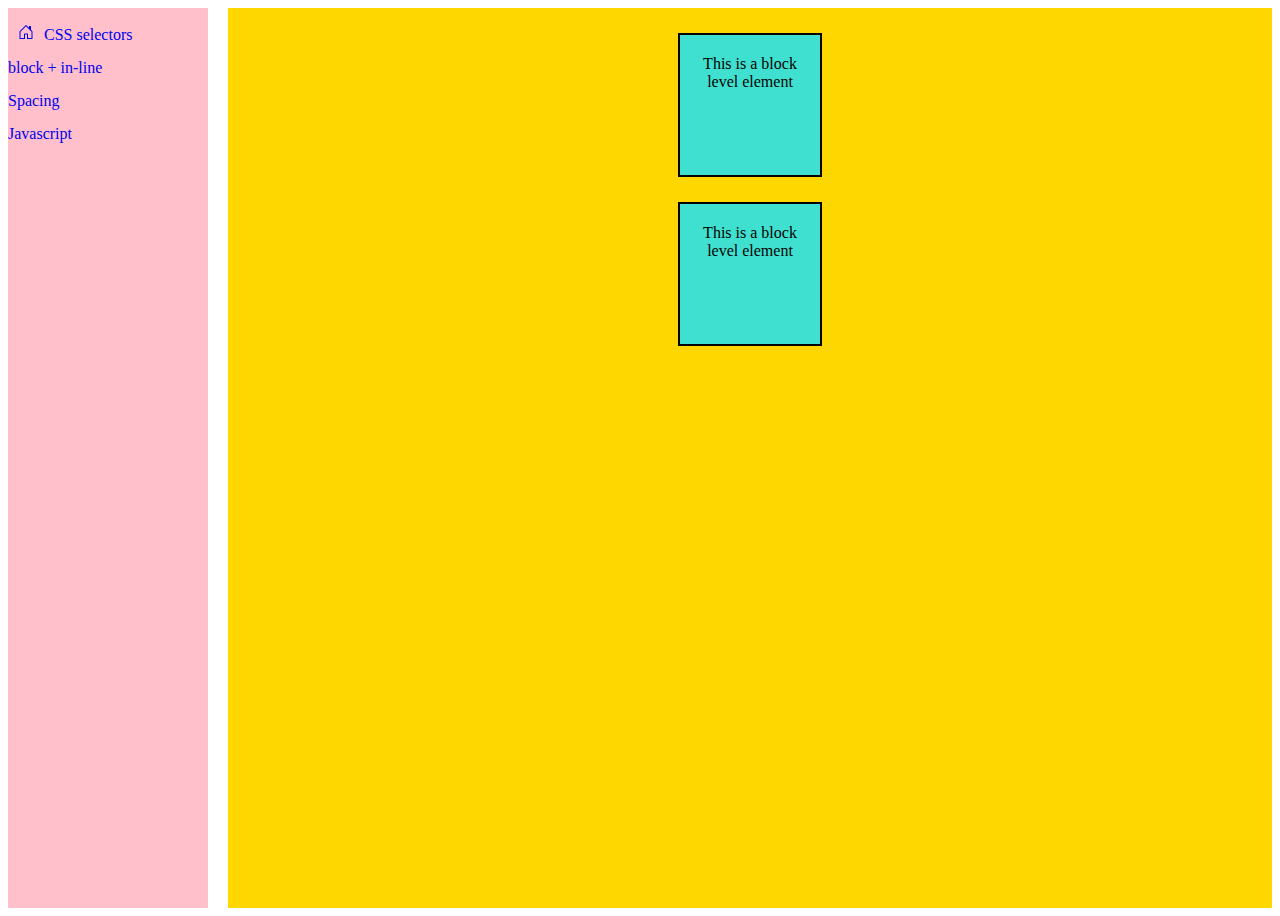
<file: index.html>
<html>
  <head>
    <link rel="stylesheet" href="style.css" />
  </head>
  <body>
    <div class="parent">
      <nav>
        <ul>
          <li><a href="index.html"> <svg xmlns="http://www.w3.org/2000/svg" width="16" height="16" fill="currentColor" class="bi bi-house-door" viewBox="0 0 16 16">
            <path d="M8.354 1.146a.5.5 0 0 0-.708 0l-6 6A.5.5 0 0 0 1.5 7.5v7a.5.5 0 0 0 .5.5h4.5a.5.5 0 0 0 .5-.5v-4h2v4a.5.5 0 0 0 .5.5H14a.5.5 0 0 0 .5-.5v-7a.5.5 0 0 0-.146-.354L13 5.793V2.5a.5.5 0 0 0-.5-.5h-1a.5.5 0 0 0-.5.5v1.293L8.354 1.146ZM2.5 14V7.707l5.5-5.5 5.5 5.5V14H10v-4a.5.5 0 0 0-.5-.5h-3a.5.5 0 0 0-.5.5v4H2.5Z"/>
          </svg>CSS selectors
          </a></li>
          <li><a href="page2.html">block + in-line</a></li>
          <li><a href="spacing.html">Spacing</a></li>
          <li><a href="javascript.html">Javascript</a></li>
        </ul>
      </nav>
      <div class="child">
        <p class="block-div" id="spacing-lesson"> 
          This is a block level element
        </p>
        <p class="block-div" id="spacing-lesson"> 
        This is a block level element
      </p>
      </div>
    </div>
  </body>
</html>
</file>
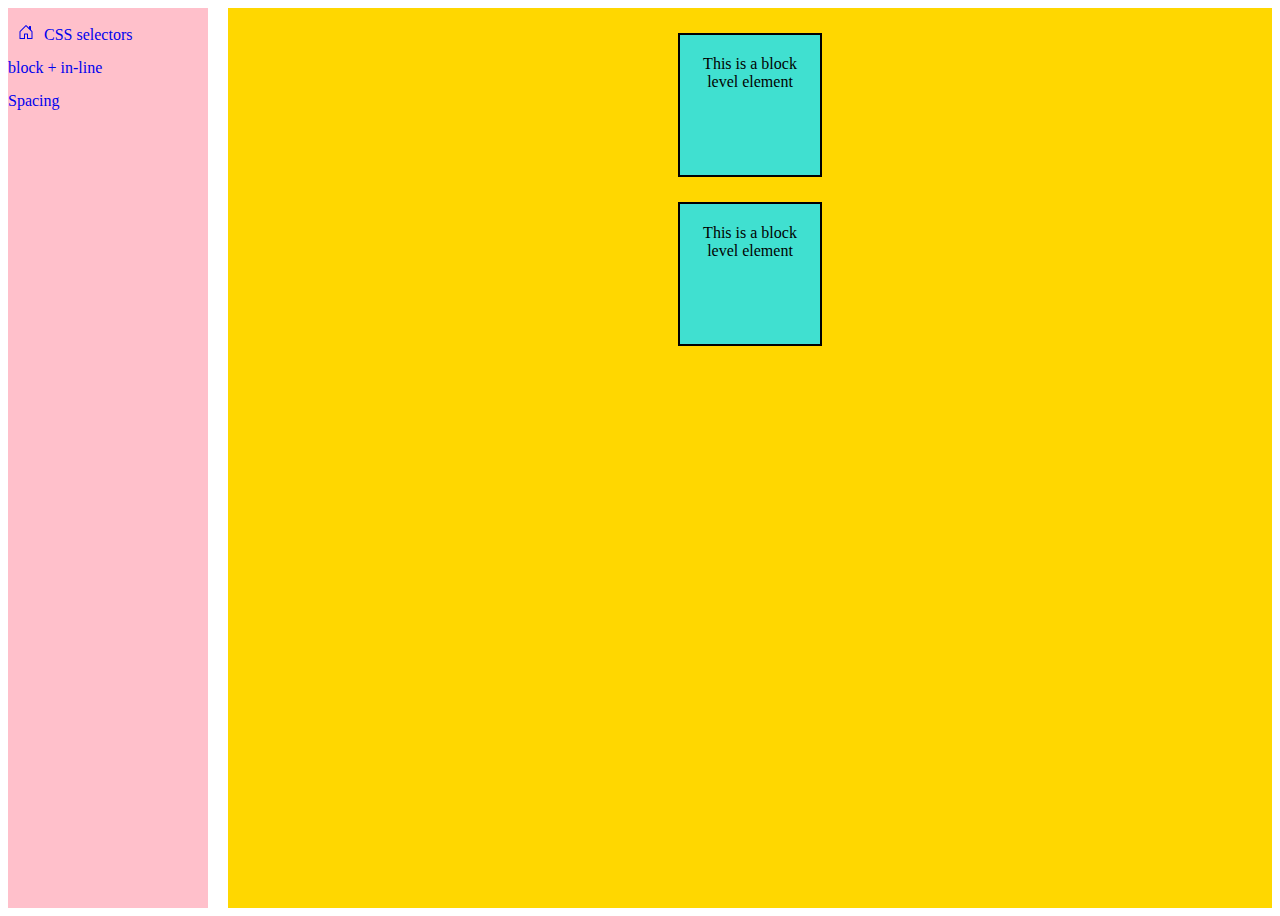
<file: spacing.html>
<html>
  <head>
    <link rel="stylesheet" href="style.css" />
  </head>
  <body>
    <div class="parent">
      <nav>
        <ul>
          <li>
            <a href="index.html">
              <svg
                xmlns="http://www.w3.org/2000/svg"
                width="16"
                height="16"
                fill="currentColor"
                class="bi bi-house-door"
                viewBox="0 0 16 16"
              >
                <path
                  d="M8.354 1.146a.5.5 0 0 0-.708 0l-6 6A.5.5 0 0 0 1.5 7.5v7a.5.5 0 0 0 .5.5h4.5a.5.5 0 0 0 .5-.5v-4h2v4a.5.5 0 0 0 .5.5H14a.5.5 0 0 0 .5-.5v-7a.5.5 0 0 0-.146-.354L13 5.793V2.5a.5.5 0 0 0-.5-.5h-1a.5.5 0 0 0-.5.5v1.293L8.354 1.146ZM2.5 14V7.707l5.5-5.5 5.5 5.5V14H10v-4a.5.5 0 0 0-.5-.5h-3a.5.5 0 0 0-.5.5v4H2.5Z"
                /></svg
              >CSS selectors
            </a>
          </li>
          <li><a href="page2.html">block + in-line</a></li>
          <li><a href="spacing.html">Spacing</a></li>
        </ul>
      </nav>
      <div class="child">
        <p class="block-div" id="spacing-lesson">
          This is a block level element
        </p>
        <p class="block-div" id="spacing-lesson">
          This is a block level element
        </p>
      </div>
    </div>
  </body>
</html>
</file>
<file: style.css>
nav {
  background: pink;
}

div.parent {
  display: grid;
  grid-template-columns: 200px auto;
  min-height: 100vh;
  grid-gap: 20px;
}

div.child {
  background: gold;
}
.box {
  width: 100px;
  height: 100px;
  background: yellow;
  border: 5px solid green;
  padding: 15px;
  margin: 15px; 
}
p {background:red}
.paraghraph_2 { 
  background: blue;
}
#background_3 {
  background: green;
}
p:nth-child(2) strong {
  background: pink;
}
a {
 text-decoration: none;
}
nav li{
  list-style-type: none;
  margin-bottom: 15px;
}
nav ul {
  padding: 0;
}
.block-div {
  background: turquoise;
  display: block;
  border-width: 2px;
  border-color: black;
  border-style: solid;
  padding: 1rem;
  margin: 2rem;
}

.inline-div {
  display: inline;
  background-color: purple;
  color: white;
  
}
#spacing-lesson {
  width: 100px;
  height: 100px;
  padding: 20px;
  margin: 30px;
  margin: auto;
  margin-top: 25px;
  text-align: center;
}
.bi { 
  margin-right: 10px;
margin-left: 10px 
}
</file>
